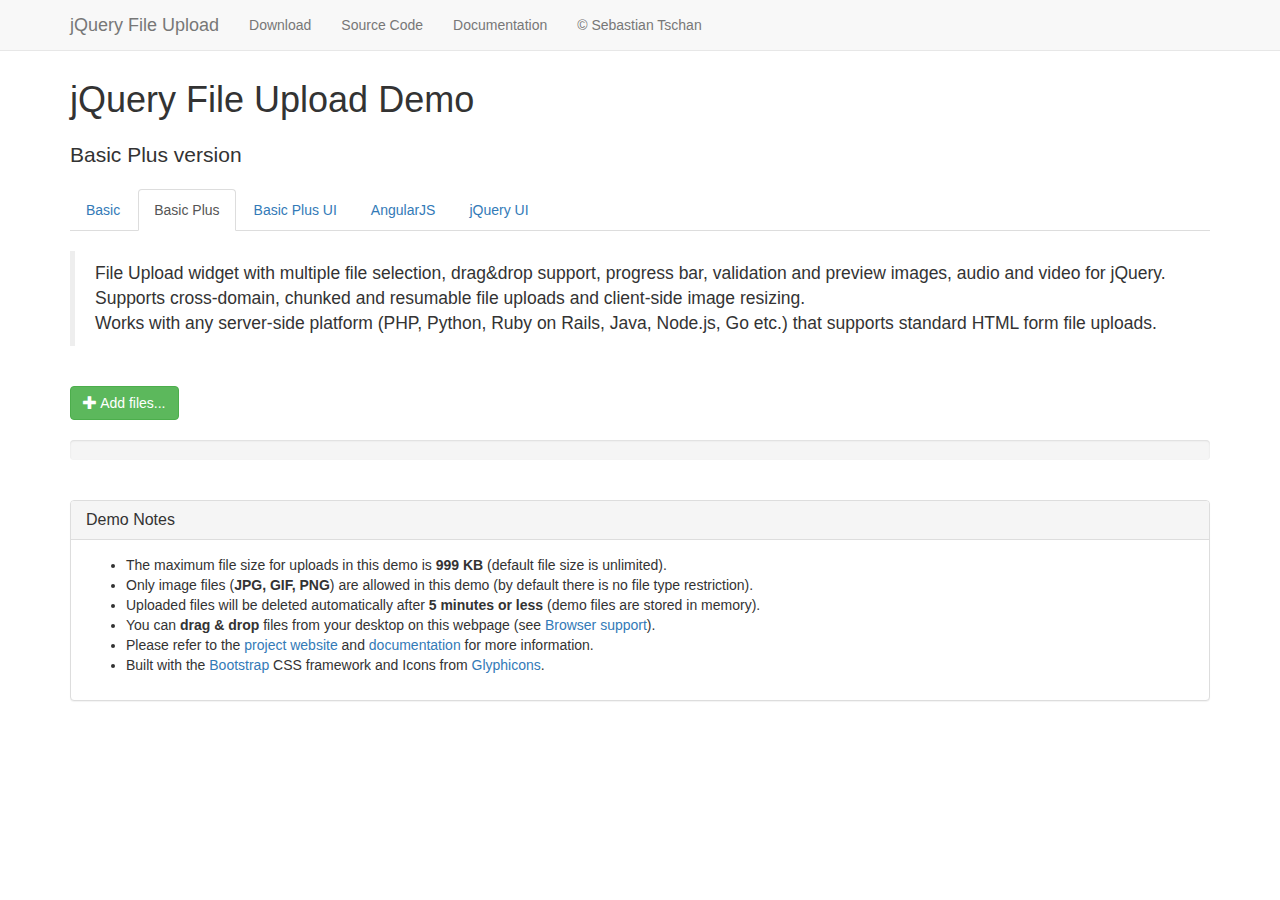
<file: WebApplication1/jQuery-File-Upload/basic-plus.html>
﻿<!DOCTYPE HTML>
<!--
/*
 * jQuery File Upload Plugin Basic Plus Demo
 * https://github.com/blueimp/jQuery-File-Upload
 *
 * Copyright 2013, Sebastian Tschan
 * https://blueimp.net
 *
 * Licensed under the MIT license:
 * https://opensource.org/licenses/MIT
 */
-->
<html lang="en">
<head>
<!-- Force latest IE rendering engine or ChromeFrame if installed -->
<!--[if IE]><meta http-equiv="X-UA-Compatible" content="IE=edge,chrome=1"><![endif]-->
<meta charset="utf-8">
<title>jQuery File Upload Demo - Basic Plus version</title>
<meta name="description" content="File Upload widget with multiple file selection, drag&amp;drop support, progress bar, validation and preview images, audio and video for jQuery. Supports cross-domain, chunked and resumable file uploads. Works with any server-side platform (Google App Engine, PHP, Python, Ruby on Rails, Java, etc.) that supports standard HTML form file uploads.">
<meta name="viewport" content="width=device-width, initial-scale=1.0">
<!-- Bootstrap styles -->
<link rel="stylesheet" href="https://maxcdn.bootstrapcdn.com/bootstrap/3.3.7/css/bootstrap.min.css" integrity="sha384-BVYiiSIFeK1dGmJRAkycuHAHRg32OmUcww7on3RYdg4Va+PmSTsz/K68vbdEjh4u" crossorigin="anonymous">
<!-- Generic page styles -->
<link rel="stylesheet" href="css/style.css">
<!-- CSS to style the file input field as button and adjust the Bootstrap progress bars -->
<link rel="stylesheet" href="css/jquery.fileupload.css">
</head>
<body>
<div class="navbar navbar-default navbar-fixed-top">
    <div class="container">
        <div class="navbar-header">
            <button type="button" class="navbar-toggle" data-toggle="collapse" data-target=".navbar-fixed-top .navbar-collapse">
                <span class="icon-bar"></span>
                <span class="icon-bar"></span>
                <span class="icon-bar"></span>
            </button>
            <a class="navbar-brand" href="https://github.com/blueimp/jQuery-File-Upload">jQuery File Upload</a>
        </div>
        <div class="navbar-collapse collapse">
            <ul class="nav navbar-nav">
                <li><a href="https://github.com/blueimp/jQuery-File-Upload/tags">Download</a></li>
                <li><a href="https://github.com/blueimp/jQuery-File-Upload">Source Code</a></li>
                <li><a href="https://github.com/blueimp/jQuery-File-Upload/wiki">Documentation</a></li>
                <li><a href="https://blueimp.net">&copy; Sebastian Tschan</a></li>
            </ul>
        </div>
    </div>
</div>
<div class="container">
    <h1>jQuery File Upload Demo</h1>
    <h2 class="lead">Basic Plus version</h2>
    <ul class="nav nav-tabs">
        <li><a href="basic.html">Basic</a></li>
        <li class="active"><a href="basic-plus.html">Basic Plus</a></li>
        <li><a href="index.html">Basic Plus UI</a></li>
        <li><a href="angularjs.html">AngularJS</a></li>
        <li><a href="jquery-ui.html">jQuery UI</a></li>
    </ul>
    <br>
    <blockquote>
        <p>File Upload widget with multiple file selection, drag&amp;drop support, progress bar, validation and preview images, audio and video for jQuery.<br>
        Supports cross-domain, chunked and resumable file uploads and client-side image resizing.<br>
        Works with any server-side platform (PHP, Python, Ruby on Rails, Java, Node.js, Go etc.) that supports standard HTML form file uploads.</p>
    </blockquote>
    <br>
    <!-- The fileinput-button span is used to style the file input field as button -->
    <span class="btn btn-success fileinput-button">
        <i class="glyphicon glyphicon-plus"></i>
        <span>Add files...</span>
        <!-- The file input field used as target for the file upload widget -->
        <input id="fileupload" type="file" name="files[]" multiple>
    </span>
    <br>
    <br>
    <!-- The global progress bar -->
    <div id="progress" class="progress">
        <div class="progress-bar progress-bar-success"></div>
    </div>
    <!-- The container for the uploaded files -->
    <div id="files" class="files"></div>
    <br>
    <div class="panel panel-default">
        <div class="panel-heading">
            <h3 class="panel-title">Demo Notes</h3>
        </div>
        <div class="panel-body">
            <ul>
                <li>The maximum file size for uploads in this demo is <strong>999 KB</strong> (default file size is unlimited).</li>
                <li>Only image files (<strong>JPG, GIF, PNG</strong>) are allowed in this demo (by default there is no file type restriction).</li>
                <li>Uploaded files will be deleted automatically after <strong>5 minutes or less</strong> (demo files are stored in memory).</li>
                <li>You can <strong>drag &amp; drop</strong> files from your desktop on this webpage (see <a href="https://github.com/blueimp/jQuery-File-Upload/wiki/Browser-support">Browser support</a>).</li>
                <li>Please refer to the <a href="https://github.com/blueimp/jQuery-File-Upload">project website</a> and <a href="https://github.com/blueimp/jQuery-File-Upload/wiki">documentation</a> for more information.</li>
                <li>Built with the <a href="http://getbootstrap.com/">Bootstrap</a> CSS framework and Icons from <a href="http://glyphicons.com/">Glyphicons</a>.</li>
            </ul>
        </div>
    </div>
</div>
<script src="https://ajax.googleapis.com/ajax/libs/jquery/3.2.1/jquery.min.js" integrity="sha384-xBuQ/xzmlsLoJpyjoggmTEz8OWUFM0/RC5BsqQBDX2v5cMvDHcMakNTNrHIW2I5f" crossorigin="anonymous"></script>
<!-- The jQuery UI widget factory, can be omitted if jQuery UI is already included -->
<script src="js/vendor/jquery.ui.widget.js"></script>
<!-- The Load Image plugin is included for the preview images and image resizing functionality -->
<script src="https://blueimp.github.io/JavaScript-Load-Image/js/load-image.all.min.js"></script> 
<!-- The Canvas to Blob plugin is included for image resizing functionality -->
<script src="https://blueimp.github.io/JavaScript-Canvas-to-Blob/js/canvas-to-blob.min.js"></script>
<!-- Bootstrap JS is not required, but included for the responsive demo navigation -->
<script src="https://maxcdn.bootstrapcdn.com/bootstrap/3.3.7/js/bootstrap.min.js" integrity="sha384-Tc5IQib027qvyjSMfHjOMaLkfuWVxZxUPnCJA7l2mCWNIpG9mGCD8wGNIcPD7Txa" crossorigin="anonymous"></script>
<!-- The Iframe Transport is required for browsers without support for XHR file uploads -->
<script src="js/jquery.iframe-transport.js"></script>
<!-- The basic File Upload plugin -->
<script src="js/jquery.fileupload.js"></script>
<!-- The File Upload processing plugin -->
<script src="js/jquery.fileupload-process.js"></script>
<!-- The File Upload image preview & resize plugin -->
<script src="js/jquery.fileupload-image.js"></script>
<!-- The File Upload audio preview plugin -->
<script src="js/jquery.fileupload-audio.js"></script>
<!-- The File Upload video preview plugin -->
<script src="js/jquery.fileupload-video.js"></script>
<!-- The File Upload validation plugin -->
<script src="js/jquery.fileupload-validate.js"></script>
<script>
/*jslint unparam: true, regexp: true */
/*global window, $ */
$(function () {
    'use strict';
    // Change this to the location of your server-side upload handler:
    ////var url = window.location.hostname === 'blueimp.github.io' ?
    ////            '//jquery-file-upload.appspot.com/' : 'server/php/',
    var url = 'server/FileTransferHandler.ashx',
        uploadButton = $('<button/>')
            .addClass('btn btn-primary')
            .prop('disabled', true)
            .text('Processing...')
            .on('click', function () {
                var $this = $(this),
                    data = $this.data();
                $this
                    .off('click')
                    .text('Abort')
                    .on('click', function () {
                        $this.remove();
                        data.abort();
                    });
                data.submit().always(function () {
                    $this.remove();
                });
            });
    $('#fileupload').fileupload({
        url: url,
        dataType: 'json',
        autoUpload: false,
        acceptFileTypes: /(\.|\/)(gif|jpe?g|png)$/i,
        maxFileSize: 999000,
        // Enable image resizing, except for Android and Opera,
        // which actually support image resizing, but fail to
        // send Blob objects via XHR requests:
        disableImageResize: /Android(?!.*Chrome)|Opera/
            .test(window.navigator.userAgent),
        previewMaxWidth: 100,
        previewMaxHeight: 100,
        previewCrop: true
    }).on('fileuploadadd', function (e, data) {
        data.context = $('<div/>').appendTo('#files');
        $.each(data.files, function (index, file) {
            var node = $('<p/>')
                    .append($('<span/>').text(file.name));
            if (!index) {
                node
                    .append('<br>')
                    .append(uploadButton.clone(true).data(data));
            }
            node.appendTo(data.context);
        });
    }).on('fileuploadprocessalways', function (e, data) {
        var index = data.index,
            file = data.files[index],
            node = $(data.context.children()[index]);
        if (file.preview) {
            node
                .prepend('<br>')
                .prepend(file.preview);
        }
        if (file.error) {
            node
                .append('<br>')
                .append($('<span class="text-danger"/>').text(file.error));
        }
        if (index + 1 === data.files.length) {
            data.context.find('button')
                .text('Upload')
                .prop('disabled', !!data.files.error);
        }
    }).on('fileuploadprogressall', function (e, data) {
        var progress = parseInt(data.loaded / data.total * 100, 10);
        $('#progress .progress-bar').css(
            'width',
            progress + '%'
        );
    }).on('fileuploaddone', function (e, data) {
        $.each(data.result.files, function (index, file) {
            if (file.url) {
                var link = $('<a>')
                    .attr('target', '_blank')
                    .prop('href', file.url);
                $(data.context.children()[index])
                    .wrap(link);
            } else if (file.error) {
                var error = $('<span class="text-danger"/>').text(file.error);
                $(data.context.children()[index])
                    .append('<br>')
                    .append(error);
            }
        });
    }).on('fileuploadfail', function (e, data) {
        $.each(data.files, function (index) {
            var error = $('<span class="text-danger"/>').text('File upload failed.');
            $(data.context.children()[index])
                .append('<br>')
                .append(error);
        });
    }).prop('disabled', !$.support.fileInput)
        .parent().addClass($.support.fileInput ? undefined : 'disabled');
});
</script>
</body>
</html>
</file>
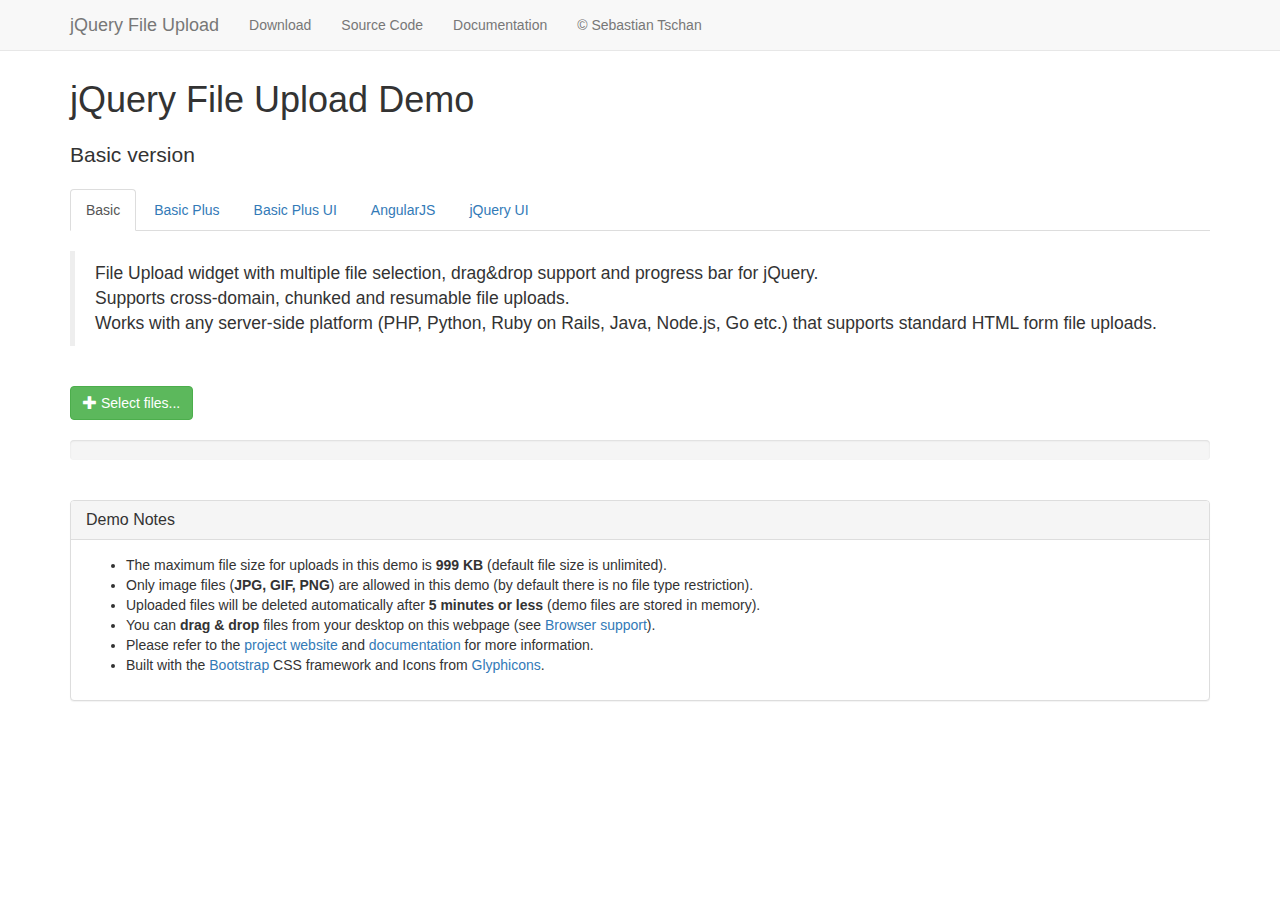
<file: WebApplication1/jQuery-File-Upload/basic.html>
<!DOCTYPE HTML>
<!--
/*
 * jQuery File Upload Plugin Basic Demo
 * https://github.com/blueimp/jQuery-File-Upload
 *
 * Copyright 2013, Sebastian Tschan
 * https://blueimp.net
 *
 * Licensed under the MIT license:
 * https://opensource.org/licenses/MIT
 */
-->
<html lang="en">
<head>
<!-- Force latest IE rendering engine or ChromeFrame if installed -->
<!--[if IE]><meta http-equiv="X-UA-Compatible" content="IE=edge,chrome=1"><![endif]-->
<meta charset="utf-8">
<title>jQuery File Upload Demo - Basic version</title>
<meta name="description" content="File Upload widget with multiple file selection, drag&amp;drop support and progress bar for jQuery. Supports cross-domain, chunked and resumable file uploads. Works with any server-side platform (PHP, Python, Ruby on Rails, Java, Node.js, Go etc.) that supports standard HTML form file uploads.">
<meta name="viewport" content="width=device-width, initial-scale=1.0">
<!-- Bootstrap styles -->
<link rel="stylesheet" href="https://maxcdn.bootstrapcdn.com/bootstrap/3.3.7/css/bootstrap.min.css" integrity="sha384-BVYiiSIFeK1dGmJRAkycuHAHRg32OmUcww7on3RYdg4Va+PmSTsz/K68vbdEjh4u" crossorigin="anonymous">
<!-- Generic page styles -->
<link rel="stylesheet" href="css/style.css">
<!-- CSS to style the file input field as button and adjust the Bootstrap progress bars -->
<link rel="stylesheet" href="css/jquery.fileupload.css">
</head>
<body>
<div class="navbar navbar-default navbar-fixed-top">
    <div class="container">
        <div class="navbar-header">
            <button type="button" class="navbar-toggle" data-toggle="collapse" data-target=".navbar-fixed-top .navbar-collapse">
                <span class="icon-bar"></span>
                <span class="icon-bar"></span>
                <span class="icon-bar"></span>
            </button>
            <a class="navbar-brand" href="https://github.com/blueimp/jQuery-File-Upload">jQuery File Upload</a>
        </div>
        <div class="navbar-collapse collapse">
            <ul class="nav navbar-nav">
                <li><a href="https://github.com/blueimp/jQuery-File-Upload/tags">Download</a></li>
                <li><a href="https://github.com/blueimp/jQuery-File-Upload">Source Code</a></li>
                <li><a href="https://github.com/blueimp/jQuery-File-Upload/wiki">Documentation</a></li>
                <li><a href="https://blueimp.net">&copy; Sebastian Tschan</a></li>
            </ul>
        </div>
    </div>
</div>
<div class="container">
    <h1>jQuery File Upload Demo</h1>
    <h2 class="lead">Basic version</h2>
    <ul class="nav nav-tabs">
        <li class="active"><a href="basic.html">Basic</a></li>
        <li><a href="basic-plus.html">Basic Plus</a></li>
        <li><a href="index.html">Basic Plus UI</a></li>
        <li><a href="angularjs.html">AngularJS</a></li>
        <li><a href="jquery-ui.html">jQuery UI</a></li>
    </ul>
    <br>
    <blockquote>
        <p>File Upload widget with multiple file selection, drag&amp;drop support and progress bar for jQuery.<br>
        Supports cross-domain, chunked and resumable file uploads.<br>
        Works with any server-side platform (PHP, Python, Ruby on Rails, Java, Node.js, Go etc.) that supports standard HTML form file uploads.</p>
    </blockquote>
    <br>
    <!-- The fileinput-button span is used to style the file input field as button -->
    <span class="btn btn-success fileinput-button">
        <i class="glyphicon glyphicon-plus"></i>
        <span>Select files...</span>
        <!-- The file input field used as target for the file upload widget -->
        <input id="fileupload" type="file" name="files[]" multiple>
    </span>
    <br>
    <br>
    <!-- The global progress bar -->
    <div id="progress" class="progress">
        <div class="progress-bar progress-bar-success"></div>
    </div>
    <!-- The container for the uploaded files -->
    <div id="files" class="files"></div>
    <br>
    <div class="panel panel-default">
        <div class="panel-heading">
            <h3 class="panel-title">Demo Notes</h3>
        </div>
        <div class="panel-body">
            <ul>
                <li>The maximum file size for uploads in this demo is <strong>999 KB</strong> (default file size is unlimited).</li>
                <li>Only image files (<strong>JPG, GIF, PNG</strong>) are allowed in this demo (by default there is no file type restriction).</li>
                <li>Uploaded files will be deleted automatically after <strong>5 minutes or less</strong> (demo files are stored in memory).</li>
                <li>You can <strong>drag &amp; drop</strong> files from your desktop on this webpage (see <a href="https://github.com/blueimp/jQuery-File-Upload/wiki/Browser-support">Browser support</a>).</li>
                <li>Please refer to the <a href="https://github.com/blueimp/jQuery-File-Upload">project website</a> and <a href="https://github.com/blueimp/jQuery-File-Upload/wiki">documentation</a> for more information.</li>
                <li>Built with the <a href="http://getbootstrap.com/">Bootstrap</a> CSS framework and Icons from <a href="http://glyphicons.com/">Glyphicons</a>.</li>
            </ul>
        </div>
    </div>
</div>
<script src="https://ajax.googleapis.com/ajax/libs/jquery/3.2.1/jquery.min.js" integrity="sha384-xBuQ/xzmlsLoJpyjoggmTEz8OWUFM0/RC5BsqQBDX2v5cMvDHcMakNTNrHIW2I5f" crossorigin="anonymous"></script>
<!-- The jQuery UI widget factory, can be omitted if jQuery UI is already included -->
<script src="js/vendor/jquery.ui.widget.js"></script>
<!-- The Iframe Transport is required for browsers without support for XHR file uploads -->
<script src="js/jquery.iframe-transport.js"></script>
<!-- The basic File Upload plugin -->
<script src="js/jquery.fileupload.js"></script>
<!-- Bootstrap JS is not required, but included for the responsive demo navigation -->
<script src="https://maxcdn.bootstrapcdn.com/bootstrap/3.3.7/js/bootstrap.min.js" integrity="sha384-Tc5IQib027qvyjSMfHjOMaLkfuWVxZxUPnCJA7l2mCWNIpG9mGCD8wGNIcPD7Txa" crossorigin="anonymous"></script>
<script>
/*jslint unparam: true */
/*global window, $ */
$(function () {
    'use strict';
    // Change this to the location of your server-side upload handler:
    var url = window.location.hostname === 'blueimp.github.io' ?
                '//jquery-file-upload.appspot.com/' : 'server/php/';
    $('#fileupload').fileupload({
        url: url,
        dataType: 'json',
        done: function (e, data) {
            $.each(data.result.files, function (index, file) {
                $('<p/>').text(file.name).appendTo('#files');
            });
        },
        progressall: function (e, data) {
            var progress = parseInt(data.loaded / data.total * 100, 10);
            $('#progress .progress-bar').css(
                'width',
                progress + '%'
            );
        }
    }).prop('disabled', !$.support.fileInput)
        .parent().addClass($.support.fileInput ? undefined : 'disabled');
});
</script>
</body>
</html>
</file>
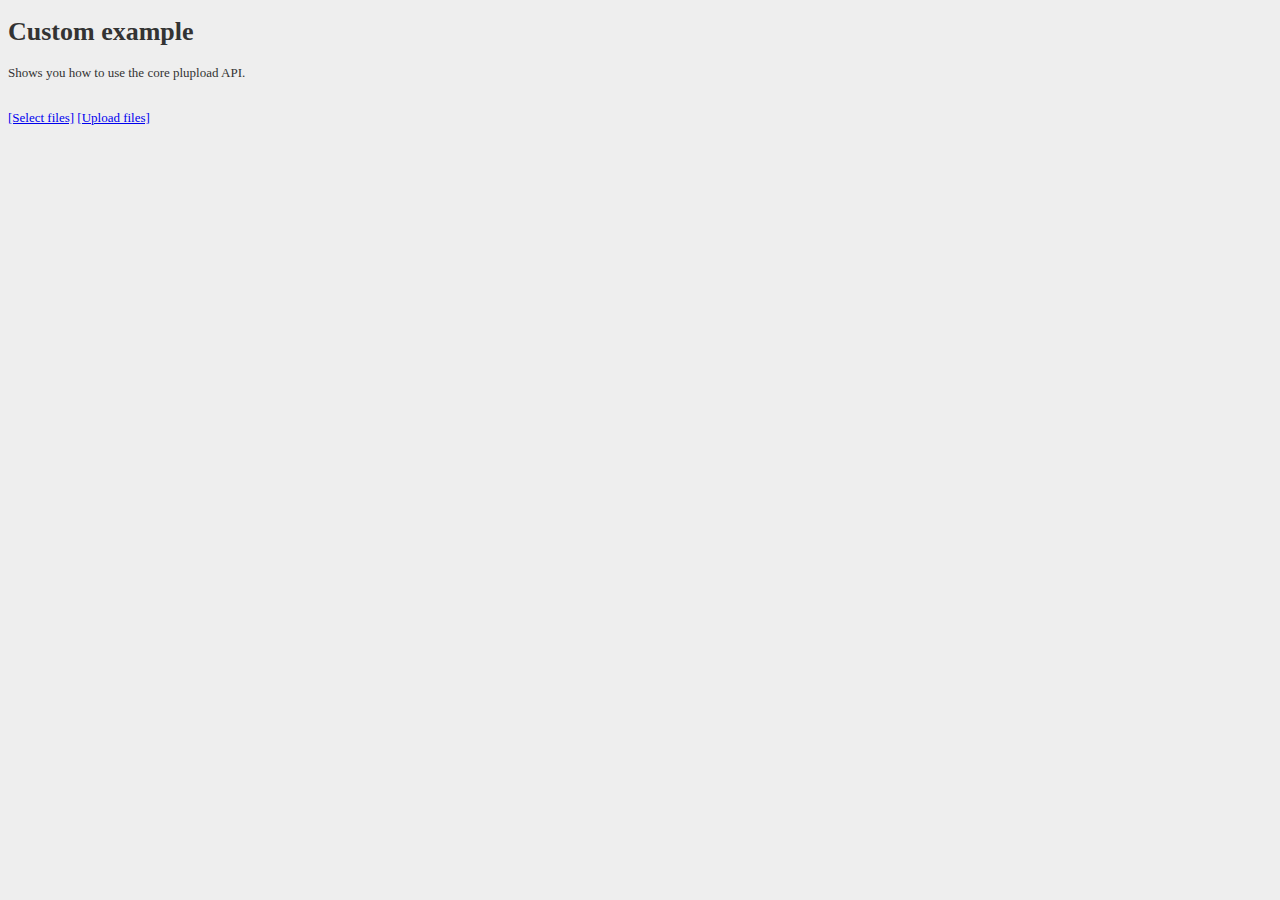
<file: WebApplication1/Scripts/plupload/examples/custom.html>
<!DOCTYPE html>
<html xmlns="http://www.w3.org/1999/xhtml" dir="ltr">
<head>
<meta http-equiv="content-type" content="text/html; charset=UTF-8"/>

<title>Plupload - Custom example</title>

<!-- production -->
<script type="text/javascript" src="../js/plupload.full.min.js"></script>


<!-- debug 
<script type="text/javascript" src="../js/moxie.js"></script>
<script type="text/javascript" src="../js/plupload.dev.js"></script>
-->

</head>
<body style="font: 13px Verdana; background: #eee; color: #333">

<h1>Custom example</h1>

<p>Shows you how to use the core plupload API.</p>

<div id="filelist">Your browser doesn't have Flash, Silverlight or HTML5 support.</div>
<br />

<div id="container">
    <a id="pickfiles" href="javascript:;">[Select files]</a> 
    <a id="uploadfiles" href="javascript:;">[Upload files]</a>
</div>

<br />
<pre id="console"></pre>


<script type="text/javascript">
// Custom example logic

var uploader = new plupload.Uploader({
	runtimes : 'html5,flash,silverlight,html4',
	browse_button : 'pickfiles', // you can pass an id...
	container: document.getElementById('container'), // ... or DOM Element itself
	url : 'upload.php',
	flash_swf_url : '../js/Moxie.swf',
	silverlight_xap_url : '../js/Moxie.xap',
	
	filters : {
		max_file_size : '10mb',
		mime_types: [
			{title : "Image files", extensions : "jpg,gif,png"},
			{title : "Zip files", extensions : "zip"}
		]
	},

	init: {
		PostInit: function() {
			document.getElementById('filelist').innerHTML = '';

			document.getElementById('uploadfiles').onclick = function() {
				uploader.start();
				return false;
			};
		},

		FilesAdded: function(up, files) {
			plupload.each(files, function(file) {
				document.getElementById('filelist').innerHTML += '<div id="' + file.id + '">' + file.name + ' (' + plupload.formatSize(file.size) + ') <b></b></div>';
			});
		},

		UploadProgress: function(up, file) {
			document.getElementById(file.id).getElementsByTagName('b')[0].innerHTML = '<span>' + file.percent + "%</span>";
		},

		Error: function(up, err) {
			document.getElementById('console').appendChild(document.createTextNode("\nError #" + err.code + ": " + err.message));
		}
	}
});

uploader.init();

</script>
</body>
</html>
</file>
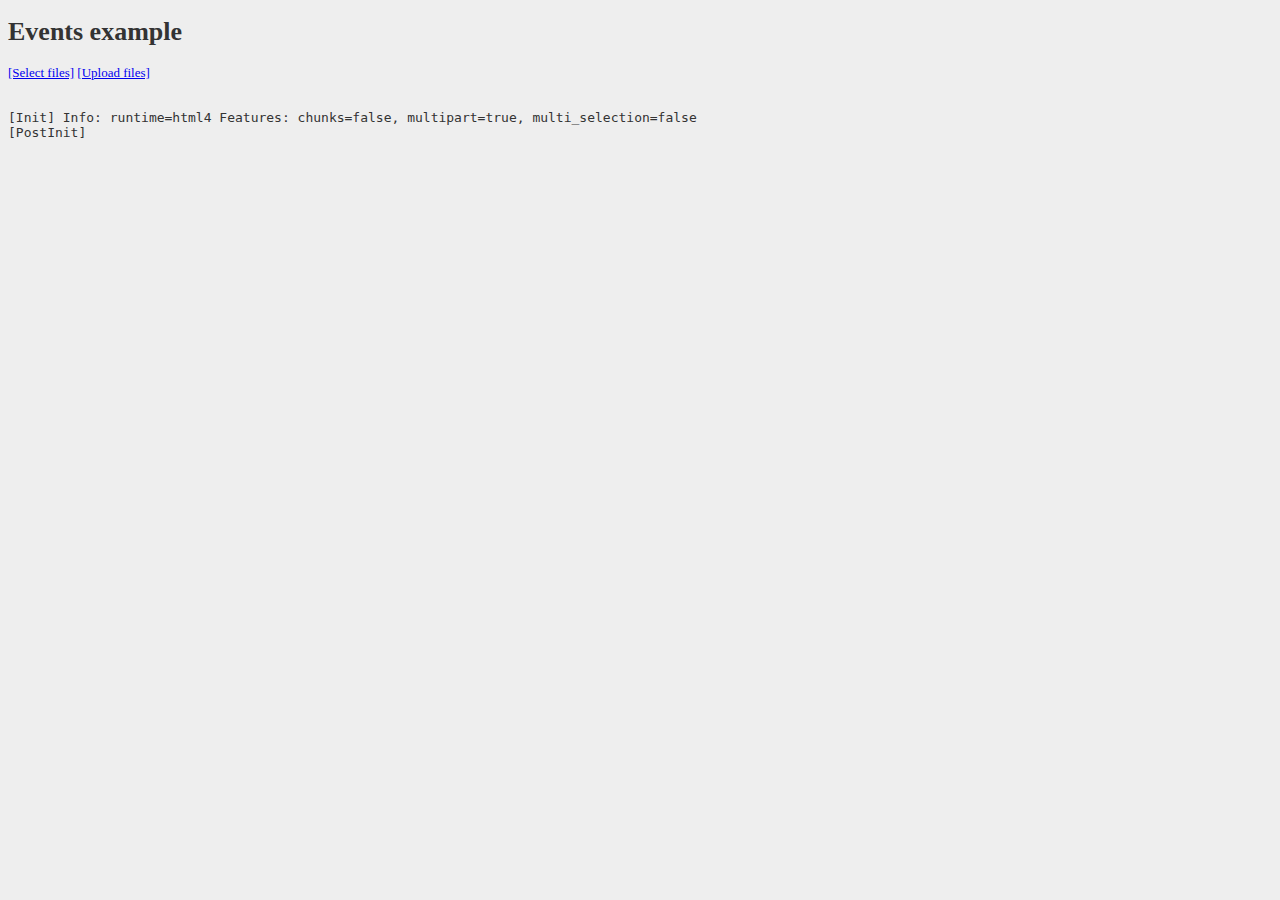
<file: WebApplication1/Scripts/plupload/examples/events.html>
<!DOCTYPE html>
<html xmlns="http://www.w3.org/1999/xhtml" dir="ltr">
<head>
<meta http-equiv="content-type" content="text/html; charset=UTF-8"/>

<title>Plupload - Events example</title>

<!-- production -->
<script type="text/javascript" src="../js/plupload.full.min.js"></script>


<!-- debug 
<script type="text/javascript" src="../js/moxie.js"></script>
<script type="text/javascript" src="../js/plupload.dev.js"></script>
-->

</head>
<body style="font: 13px Verdana; background: #eee; color: #333">

<h1>Events example</h1>

<div id="container">
    <a id="pickfiles" href="javascript:;">[Select files]</a> 
    <a id="uploadfiles" href="javascript:;">[Upload files]</a>
</div>

<br />
<pre id="console"></pre>
 
<script type="text/javascript">
	var uploader = new plupload.Uploader({
        // General settings
        runtimes : 'silverlight,html4',
		browse_button : 'pickfiles', // you can pass in id...
        url : 'upload.php',
        chunk_size : '1mb',
        unique_names : true,
 
        // Resize images on client-side if we can
        resize : { width : 320, height : 240, quality : 90 },
        
        filters : {
            max_file_size : '10mb',

			// Specify what files to browse for
            mime_types: [
                {title : "Image files", extensions : "jpg,gif,png"},
                {title : "Zip files", extensions : "zip"}
            ]
        },
 
		flash_swf_url : '../js/Moxie.swf',
		silverlight_xap_url : '../js/Moxie.xap',
         
        // PreInit events, bound before the internal events
        preinit : {
            Init: function(up, info) {
                log('[Init]', 'Info:', info, 'Features:', up.features);
            },
 
            UploadFile: function(up, file) {
                log('[UploadFile]', file);
 
                // You can override settings before the file is uploaded
                // up.setOption('url', 'upload.php?id=' + file.id);
                // up.setOption('multipart_params', {param1 : 'value1', param2 : 'value2'});
            }
        },
 
        // Post init events, bound after the internal events
        init : {
			PostInit: function() {
				// Called after initialization is finished and internal event handlers bound
				log('[PostInit]');
				
				document.getElementById('uploadfiles').onclick = function() {
					uploader.start();
					return false;
				};
			},

			Browse: function(up) {
                // Called when file picker is clicked
                log('[Browse]');
            },

            Refresh: function(up) {
                // Called when the position or dimensions of the picker change
                log('[Refresh]');
            },
 
            StateChanged: function(up) {
                // Called when the state of the queue is changed
                log('[StateChanged]', up.state == plupload.STARTED ? "STARTED" : "STOPPED");
            },
 
            QueueChanged: function(up) {
                // Called when queue is changed by adding or removing files
                log('[QueueChanged]');
            },

			OptionChanged: function(up, name, value, oldValue) {
				// Called when one of the configuration options is changed
				log('[OptionChanged]', 'Option Name: ', name, 'Value: ', value, 'Old Value: ', oldValue);
			},

			BeforeUpload: function(up, file) {
				// Called right before the upload for a given file starts, can be used to cancel it if required
				log('[BeforeUpload]', 'File: ', file);
			},
 
            UploadProgress: function(up, file) {
                // Called while file is being uploaded
                log('[UploadProgress]', 'File:', file, "Total:", up.total);
            },

			FileFiltered: function(up, file) {
				// Called when file successfully files all the filters
                log('[FileFiltered]', 'File:', file);
			},
 
            FilesAdded: function(up, files) {
                // Called when files are added to queue
                log('[FilesAdded]');
 
                plupload.each(files, function(file) {
                    log('  File:', file);
                });
            },
 
            FilesRemoved: function(up, files) {
                // Called when files are removed from queue
                log('[FilesRemoved]');
 
                plupload.each(files, function(file) {
                    log('  File:', file);
                });
            },
 
            FileUploaded: function(up, file, info) {
                // Called when file has finished uploading
                log('[FileUploaded] File:', file, "Info:", info);
            },
 
            ChunkUploaded: function(up, file, info) {
                // Called when file chunk has finished uploading
                log('[ChunkUploaded] File:', file, "Info:", info);
            },

			UploadComplete: function(up, files) {
				// Called when all files are either uploaded or failed
                log('[UploadComplete]');
			},

			Destroy: function(up) {
				// Called when uploader is destroyed
                log('[Destroy] ');
			},
 
            Error: function(up, args) {
                // Called when error occurs
                log('[Error] ', args);
            }
        }
    });
 
 
    function log() {
        var str = "";
 
        plupload.each(arguments, function(arg) {
            var row = "";
 
            if (typeof(arg) != "string") {
                plupload.each(arg, function(value, key) {
                    // Convert items in File objects to human readable form
                    if (arg instanceof plupload.File) {
                        // Convert status to human readable
                        switch (value) {
                            case plupload.QUEUED:
                                value = 'QUEUED';
                                break;
 
                            case plupload.UPLOADING:
                                value = 'UPLOADING';
                                break;
 
                            case plupload.FAILED:
                                value = 'FAILED';
                                break;
 
                            case plupload.DONE:
                                value = 'DONE';
                                break;
                        }
                    }
 
                    if (typeof(value) != "function") {
                        row += (row ? ', ' : '') + key + '=' + value;
                    }
                });
 
                str += row + " ";
            } else {
                str += arg + " ";
            }
        });
 
        var log = document.getElementById('console');
        log.innerHTML += str + "\n";
    }

	uploader.init();

</script>
</body>
</html>
</file>
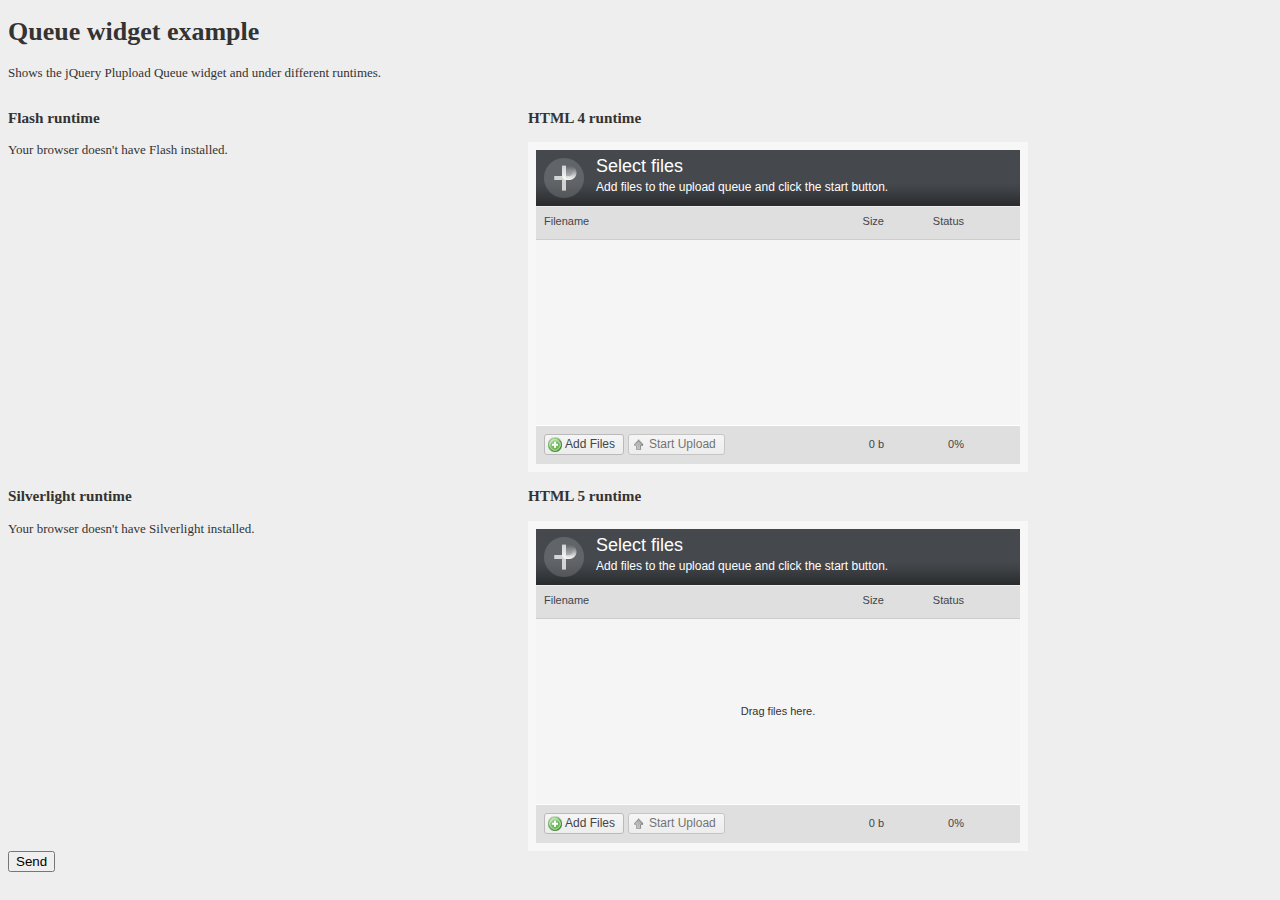
<file: WebApplication1/Scripts/plupload/examples/jquery/all_runtimes.html>
<!DOCTYPE html>
<html xmlns="http://www.w3.org/1999/xhtml" dir="ltr">
<head>
<meta http-equiv="content-type" content="text/html; charset=UTF-8"/>

<title>Plupload - Queue widget example</title>

<link rel="stylesheet" href="../../js/jquery.plupload.queue/css/jquery.plupload.queue.css" type="text/css" media="screen" />

<script src="//ajax.googleapis.com/ajax/libs/jquery/1.9.0/jquery.min.js"></script>

<!-- production -->
<script type="text/javascript" src="../../js/plupload.full.min.js"></script>
<script type="text/javascript" src="../../js/jquery.plupload.queue/jquery.plupload.queue.js"></script>

<!-- debug 
<script type="text/javascript" src="../../js/moxie.js"></script>
<script type="text/javascript" src="../../js/plupload.dev.js"></script>
<script type="text/javascript" src="../../js/jquery.plupload.queue/jquery.plupload.queue.js"></script>
-->

</head>
<body style="font: 13px Verdana; background: #eee; color: #333">

<form method="post" action="dump.php">
	<h1>Queue widget example</h1>

	<p>Shows the jQuery Plupload Queue widget and under different runtimes.</p>

	<div style="float: left; margin-right: 20px">
		<h3>Flash runtime</h3>
		<div id="flash_uploader" style="width: 500px; height: 330px;">Your browser doesn't have Flash installed.</div>

		<h3>Silverlight runtime</h3>
		<div id="silverlight_uploader" style="width: 500px; height: 330px;">Your browser doesn't have Silverlight installed.</div>
	</div>

	<div style="float: left; margin-right: 20px">
		<h3>HTML 4 runtime</h3>
		<div id="html4_uploader" style="width: 500px; height: 330px;">Your browser doesn't have HTML 4 support.</div>
		
		<h3>HTML 5 runtime</h3>
		<div id="html5_uploader" style="width: 500px; height: 330px;">Your browser doesn't support native upload.</div>
	</div>

	<br style="clear: both" />

	<input type="submit" value="Send" />
</form>

<script type="text/javascript">
$(function() {
	// Setup flash version
	$("#flash_uploader").pluploadQueue({
		// General settings
		runtimes : 'flash',
		url : '../upload.php',
		chunk_size : '1mb',
		unique_names : true,
		
		filters : {
			max_file_size : '10mb',
			mime_types: [
				{title : "Image files", extensions : "jpg,gif,png"},
				{title : "Zip files", extensions : "zip"}
			]
		},

		// Resize images on clientside if we can
		resize : {width : 320, height : 240, quality : 90},

		// Flash settings
		flash_swf_url : '../../js/Moxie.swf'
	});


	// Setup silverlight version
	$("#silverlight_uploader").pluploadQueue({
		// General settings
		runtimes : 'silverlight',
		url : '../upload.php',
		chunk_size : '1mb',
		unique_names : true,
		
		filters : {
			max_file_size : '10mb',
			mime_types: [
				{title : "Image files", extensions : "jpg,gif,png"},
				{title : "Zip files", extensions : "zip"}
			]
		},

		// Resize images on clientside if we can
		resize : {width : 320, height : 240, quality : 90},

		// Silverlight settings
		silverlight_xap_url : '../../js/Moxie.xap'
	});

	// Setup html5 version
	$("#html5_uploader").pluploadQueue({
		// General settings
		runtimes : 'html5',
		url : '../upload.php',
		chunk_size : '1mb',
		unique_names : true,
		
		filters : {
			max_file_size : '10mb',
			mime_types: [
				{title : "Image files", extensions : "jpg,gif,png"},
				{title : "Zip files", extensions : "zip"}
			]
		},

		// Resize images on clientside if we can
		resize : {width : 320, height : 240, quality : 90}
	});


	// Setup html4 version
	$("#html4_uploader").pluploadQueue({
		// General settings
		runtimes : 'html4',
		url : '../upload.php',
		unique_names : true,
		
		filters : {
			mime_types: [
				{title : "Image files", extensions : "jpg,gif,png"},
				{title : "Zip files", extensions : "zip"}
			]
		}
	});
});
</script>

</body>
</html>
</file>
<file: WebApplication1/jQuery-File-Upload/css/style.css>
@charset "UTF-8";
/*
 * jQuery File Upload Plugin CSS Example
 * https://github.com/blueimp/jQuery-File-Upload
 *
 * Copyright 2013, Sebastian Tschan
 * https://blueimp.net
 *
 * Licensed under the MIT license:
 * https://opensource.org/licenses/MIT
 */

body {
  padding-top: 60px;
}
</file>
